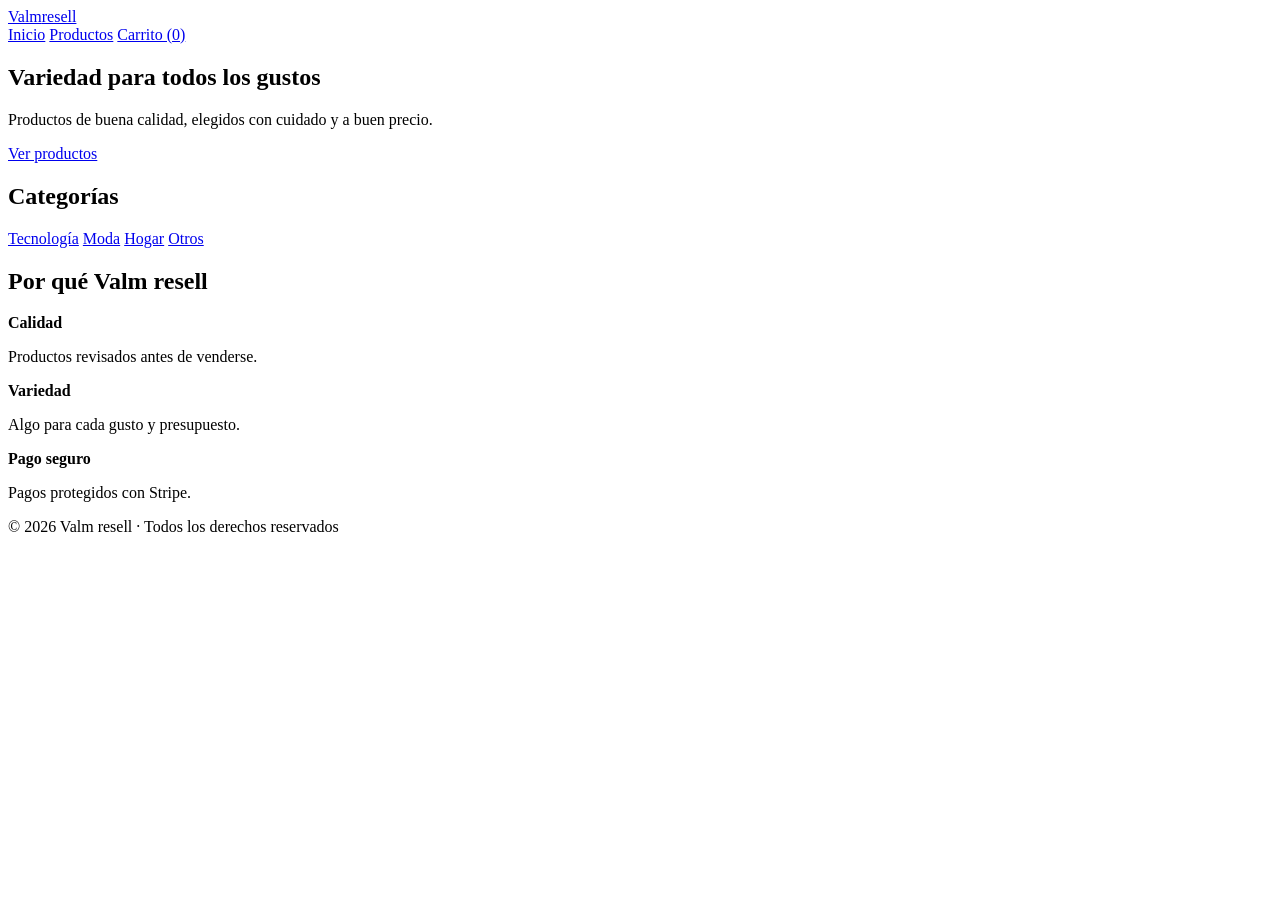
<file: index.html>
<!DOCTYPE html>
<html lang="es">
<head>
  <meta charset="UTF-8">
  <meta name="viewport" content="width=device-width, initial-scale=1.0">
  <title>Valm resell · Tienda online</title>
  <meta name="description" content="Valm resell: gran variedad de productos de calidad para todos los gustos.">
  <meta name="theme-color" content="#0b1f3a">
  <link rel="stylesheet" href="style.css">
</head>
<body>

<header class="header">
  <a href="index.html" class="logo">Valm<span>resell</span></a>
  <nav>
    <a href="index.html">Inicio</a>
    <a href="productos.html">Productos</a>
    <a href="carrito.html">Carrito (<span id="cart-count">0</span>)</a>
  </nav>
</header>

<main>
  <section class="hero">
    <h1>Variedad para todos los gustos</h1>
    <p>Productos de buena calidad, elegidos con cuidado y a buen precio.</p>
    <a href="productos.html" class="btn">Ver productos</a>
  </section>

  <section class="section">
    <h2>Categorías</h2>
    <div class="grid cats">
      <a href="productos.html" class="cat">Tecnología</a>
      <a href="productos.html" class="cat">Moda</a>
      <a href="productos.html" class="cat">Hogar</a>
      <a href="productos.html" class="cat">Otros</a>
    </div>
  </section>

  <section class="section">
    <h2>Por qué Valm resell</h2>
    <div class="grid perks">
      <div class="perk"><strong>Calidad</strong><p>Productos revisados antes de venderse.</p></div>
      <div class="perk"><strong>Variedad</strong><p>Algo para cada gusto y presupuesto.</p></div>
      <div class="perk"><strong>Pago seguro</strong><p>Pagos protegidos con Stripe.</p></div>
    </div>
  </section>
</main>

<footer class="footer">
  <p>© 2026 Valm resell · Todos los derechos reservados</p>
</footer>

<script src="app.js"></script>
</body>
</html>
</file>
<file: style.css>
style.css
</file>
